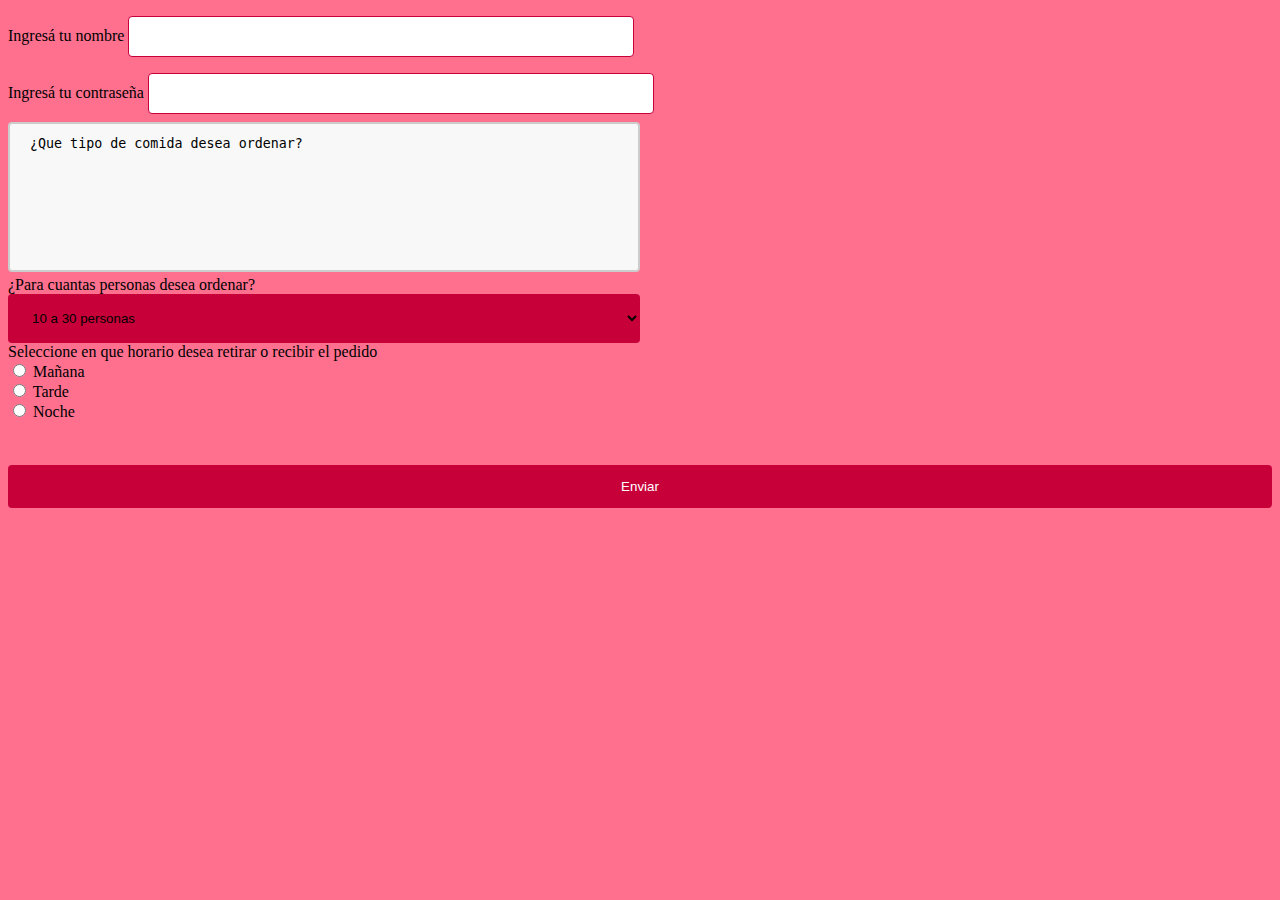
<file: form.html>
<!DOCTYPE html>
<html lang="en">
<head>
    <meta charset="UTF-8">
    <meta http-equiv="X-UA-Compatible" content="IE=edge">
    <meta name="viewport" content="width=device-width, initial-scale=1.0">
    <title>Document</title>
    <style>
        head, body {  background-color:rgb(255, 112, 143) ;
        }
        input[type=text], [type=password] {
          width: 40%;
          padding: 12px 20px;
          margin: 8px 0;
          display: inline-block;
          border: 1px solid #C70039;
          border-radius: 4px;
          box-sizing: border-box;
        }
        
select {
  width: 50%;
  padding: 16px 20px;
  border: none;
  border-radius: 4px;
  background-color:#C70039;
}

textarea {
  width: 50%;
  height: 150px;
  padding: 12px 20px;
  box-sizing: border-box;
  border: 2px solid #ccc;
  border-radius: 4px;
  background-color: #f8f8f8;
  resize: none;
}
        input[type=submit] {
          width: 100%;
          background-color:  #C70039;
          color: white;
          padding: 14px 20px;
          margin: 8px 0;
          border: none;
          border-radius: 4px;
          cursor: pointer;
        }
        
        input[type=submit]:hover {
          background-color: black ;
        }
        
        div {
          border-radius: 5px;
          background-color: #f2f2f2;
          padding: 20px;
        }
        </style>
</head>

<body>
    <form action="mailto:atropeano@murialdo.edu.ar" method="post" enctype="text/plain">

Ingresá tu nombre <input type = "text" name="Nombre">
<br>

Ingresá tu contraseña <input type="password" name="nombre">
<br>
<textarea name="comentario" rows="10" cols="40">¿Que tipo de comida desea ordenar?</textarea>
<br>
¿Para cuantas personas desea ordenar?
<br>
<select name="Opciones">
    <option value = "10 a 30 personas">10 a 30 personas</option>
    <option value = "30 a 60 personas">30 a 60 personas</option>
    <option value = "60 a 90 personas">60 a 90 personas</option>
    <option value=  "90 a 120 personas">90 a 120 personas</option>
    </select>
    <br>

    Seleccione en que horario desea retirar o recibir el pedido<br>
  
    <input type="radio" id="Mañana" name="Turno" value="Mañana" >
   <label for= "Mañana">Mañana</label>
   <br>
     <input type="radio" id="Tarde" name="Turno" value="Tarde">
     <label for= "Tarde">Tarde</label>
    <br>  
  <input type="radio" id="Noche" name="Turno" value="Noche">
    <label for= "Noche">Noche</label>

    <br><br><br>
    <input type="submit" value="Enviar">
    </form>
</body>
</html>
</file>
